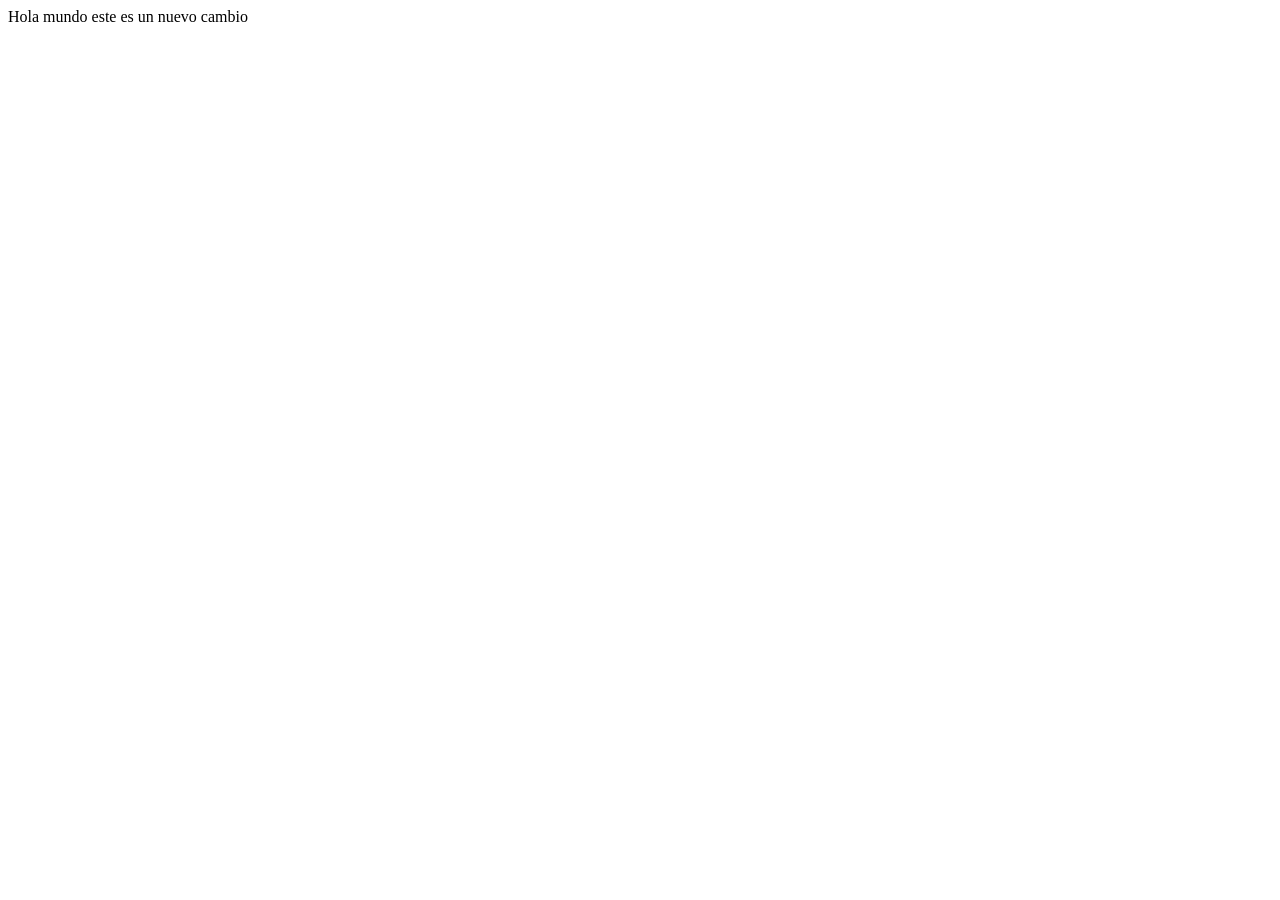
<file: ejercicios/ejercicio_01/index.html>
<!DOCTYPE html>
<html lang="es">
<head>
  <meta charset="UTF-8" />
  <title>Hola mundo</title>
  <link rel="icon" href="favicon.png">
</head>
<body>
  Hola mundo
  este es un nuevo cambio
</body>
</html>
</file>
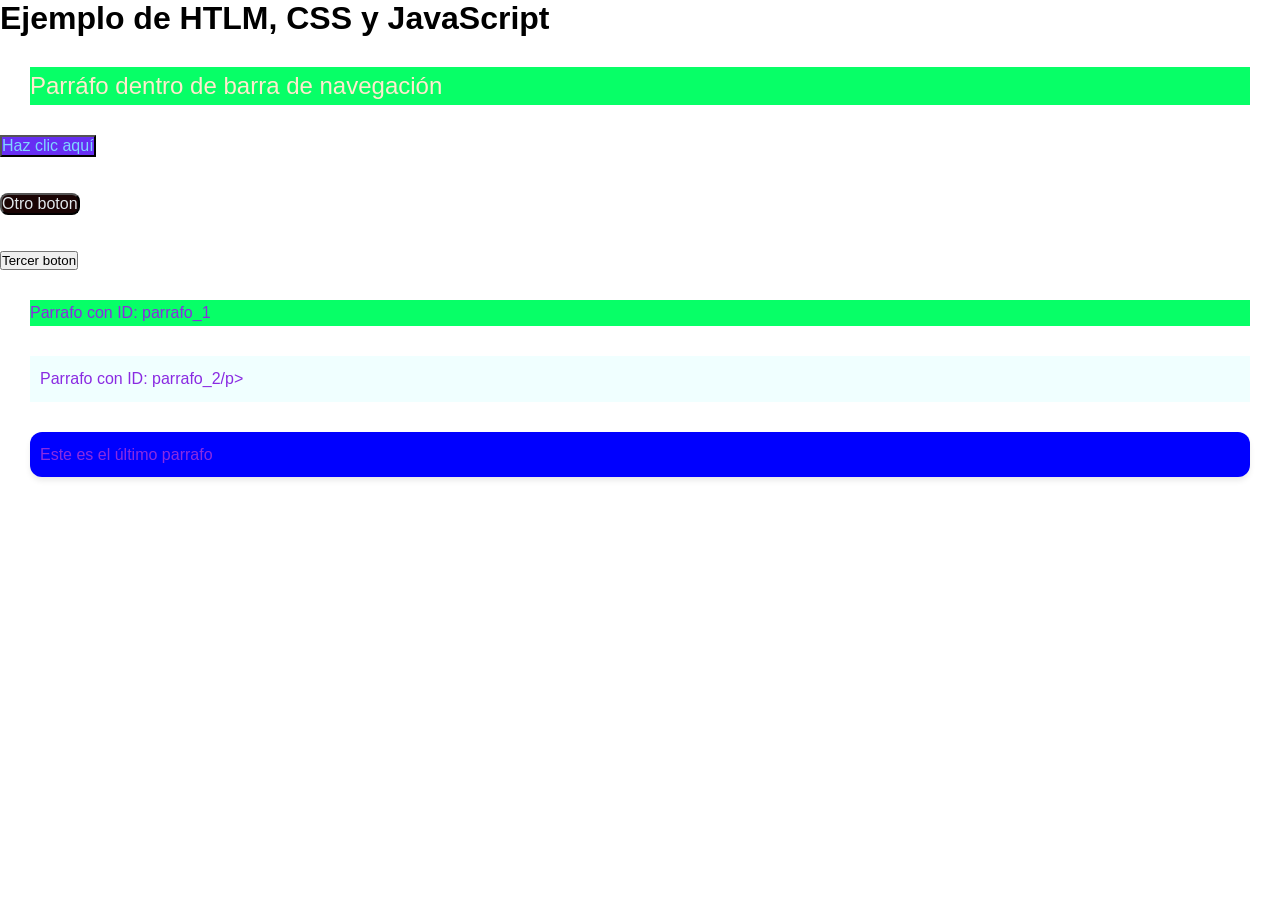
<file: ejercicios/ejercicio_02/index.html>
<!DOCTYPE html>
<html lang="es">
    <head>
        <meta charset="UTF-8">
        <meta name="viewport" content="width=device-with, initial-scale=1.0">
        <link rel="icon" type="image/png" href="icono.png">
        <link rel="stylesheet" href="css/estilo.css">
        <title>Hola Mundo</title>
    </head>
    <body>
        <h1>Ejemplo de HTLM, CSS y JavaScript</h1>
        <nav>
          <p>Parráfo dentro de barra de navegación</p>
        </nav>

        <button id="mi_boton">Haz clic aquí</button>
        <br>
        <br>
        <br>
        <button id="mi_boton2">Otro boton</button>
        <br>
        <br>
        <br>
        <button id="mi_boton3">Tercer boton</button>

        <p id="parrafo_1">Parrafo con ID: parrafo_1</p>
        
        <p id="parrafo_2">Parrafo con ID: parrafo_2/p>

        <p class="destacado">Este es el último parrafo</p>

        <script src="js/ejemplo.js"></script>

        
    </body>     
</html>
</file>
<file: ejercicios/ejercicio_02/css/estilo.css>
:root {
  --color_primario: #8855EC;
  --color_secundario: #793DF5;
  --color-de-fondo: #672EF3;
  --color-4: #5128D0;
  --color-5: #3829D5;
}

#mi_boton{
    background-color: var(--color-de-fondo); /*Color fondo */
    color:rgb(127, 214, 255); /*Azul agua para el texto */
    font-size: 16px;
}

#mi_boton2{
    background-color: rgb(26, 4, 4); /*Color fondo */
    color:rgb(225, 231, 235); /*Azul agua para el texto */
    font-size: 16px;
    border-radius: 8px;
}

#button {
    background-color: rgb(68, 0, 255); /*Color fondo */
    color:rgb(231, 238, 241); /*Azul agua para el texto */
    font-size: 8px;
}

button:hover {
    background-color: rgb(128, 201, 173);
    cursor: pointer;
}

/* 1-. selectir universal */

*{
    margin: 0;
    padding: 0;
    box-sizing: border-box;
    font-family: Arial, Helvetica, sans-serif;
}

/* 2-. Selector de tipo (etiqueta de html) */

p{
    line-height: 1.6;
    color: blueviolet;
    background-color: #07ff67;
    margin: 30px;
}

/* 3-. selector de clase (prefijo .), es reutilizable */

.destacado {
    background-color: blue;
     border-radius: 12px;
     box-shadow: 0 4px 6px -1px rgba(0,0,0,0.1);
     border: 2px;
     padding: 10px;
}

/* 4-. Selector de ID, APLICA PARA UN SOLO ELEMENTO */

#parrafo_2 {
    background-color: azure;
    padding: 10px;
}

/* 5-. selector descendiente, a las etiquetas "p" dentro de un "nav" */

nav p{
    font-size: 24px;
    color:blanchedalmond;
}

/* 
Unidades de medida
1. px (pixeles): medida absoluta fija. Recomendada para bordes.
2. rem (Root EM): Medida relativa al tamaño de fuente del navegador
1rem = 16px
3.% (Porcentaje): relativo al tamaño de la caja del padre.
4. vw/vh (viewport width/height): relativo a la pantalla completa
100vh= 100% de la altura visible del monitor.
/*
</file>
